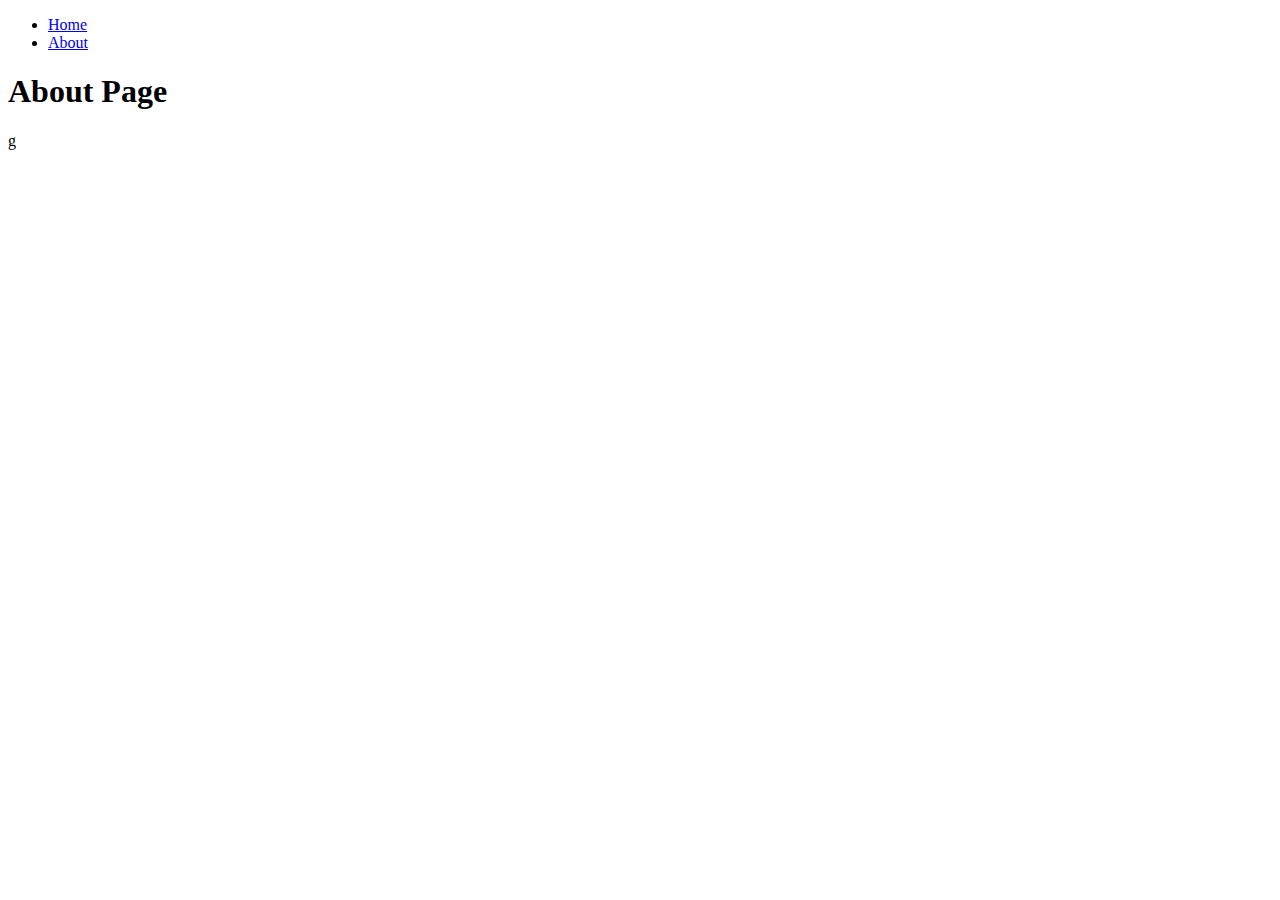
<file: about.html>
<!DOCTYPE html>
<html lang="en">
<head>
    <meta charset="UTF-8">
    <meta http-equiv="X-UA-Compatible" content="IE=edge">
    <meta name="viewport" content="width=device-width, initial-scale=1.0">
    <title>Hello, Flask</title>
</head>
<body>
    <nav>
        <ul>
            <li>
                <a href="#">Home</a>
            </li>
            <li>
                <a href="#">About</a>
            </li>
        </ul>
    </nav>
    <h1>About Page</h1>
</body>
</html>g
</file>
